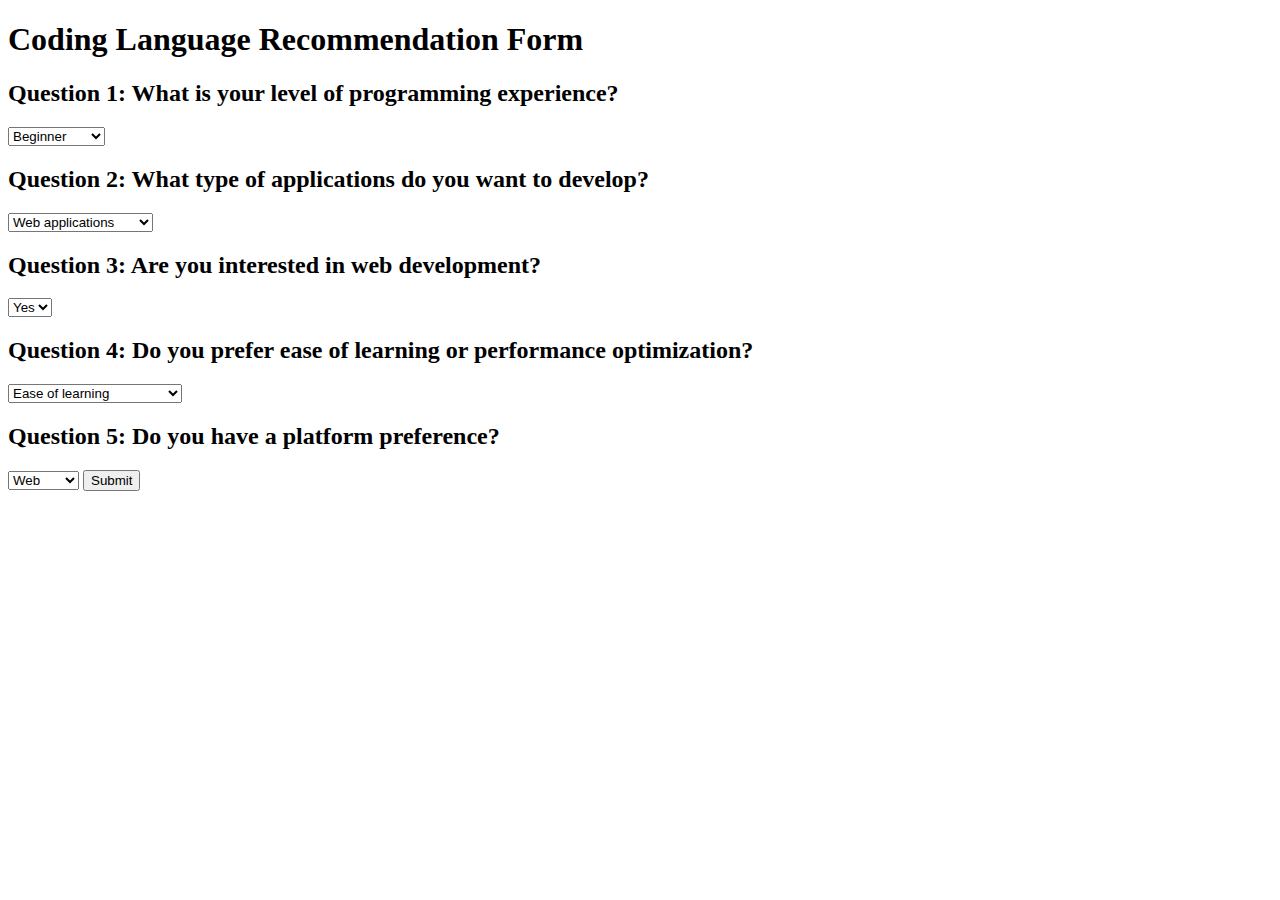
<file: test.html>
<!DOCTYPE html>
<html>
<head>
  <title>Coding Language Recommendation</title>
</head>
<body>
  <h1>Coding Language Recommendation Form</h1>

  <form id="codingLanguageForm">
    <h2>Question 1: What is your level of programming experience?</h2>
    <select name="experience">
      <option value="beginner">Beginner</option>
      <option value="intermediate">Intermediate</option>
      <option value="advanced">Advanced</option>
    </select>

    <h2>Question 2: What type of applications do you want to develop?</h2>
    <select name="applicationType">
      <option value="web">Web applications</option>
      <option value="mobile">Mobile applications</option>
      <option value="desktop">Desktop applications</option>
    </select>

    <h2>Question 3: Are you interested in web development?</h2>
    <select name="webInterest">
      <option value="yes">Yes</option>
      <option value="no">No</option>
    </select>

    <h2>Question 4: Do you prefer ease of learning or performance optimization?</h2>
    <select name="learningPreference">
      <option value="ease">Ease of learning</option>
      <option value="performance">Performance optimization</option>
    </select>

    <h2>Question 5: Do you have a platform preference?</h2>
    <select name="platformPreference">
      <option value="web">Web</option>
      <option value="mobile">Mobile</option>
      <option value="desktop">Desktop</option>
    </select>

    <button type="submit">Submit</button>
  </form>

  <div id="recommendation"></div>
</body>

<script>
  document.getElementById('codingLanguageForm').addEventListener('submit', function(event) {
    event.preventDefault(); // Prevent form submission

    // Retrieve selected values
    const experience = document.querySelector('select[name="experience"]').value;
    const applicationType = document.querySelector('select[name="applicationType"]').value;
    const webInterest = document.querySelector('select[name="webInterest"]').value;
    const learningPreference = document.querySelector('select[name="learningPreference"]').value;
    const platformPreference = document.querySelector('select[name="platformPreference"]').value;

    // Process the selected values and generate recommendation
    let recommendation = '';

    // Process experience level
    if (experience === 'beginner') {
      recommendation += 'As a beginner, ';
      if (applicationType === 'web') {
        recommendation += 'you should start with HTML/CSS and JavaScript for web development.';
      } else {
        recommendation += 'consider learning Python as a beginner-friendly language.';
      }
    } else if (experience === 'intermediate') {
      recommendation += 'Since you have intermediate experience, ';
      if (webInterest === 'yes') {
        recommendation += 'you can focus on frontend development using';
      } else {
        recommendation += 'consider expanding your skills in backend development with';
      }
    } else {
      recommendation += 'With advanced experience, you have a wide range of options. ';
      if (learningPreference === 'ease') {
        recommendation += 'If you prefer ease of learning, consider';
      } else {
        recommendation += 'If you prioritize performance, explore languages like';
      }
    }
</script>
</html>
</file>
